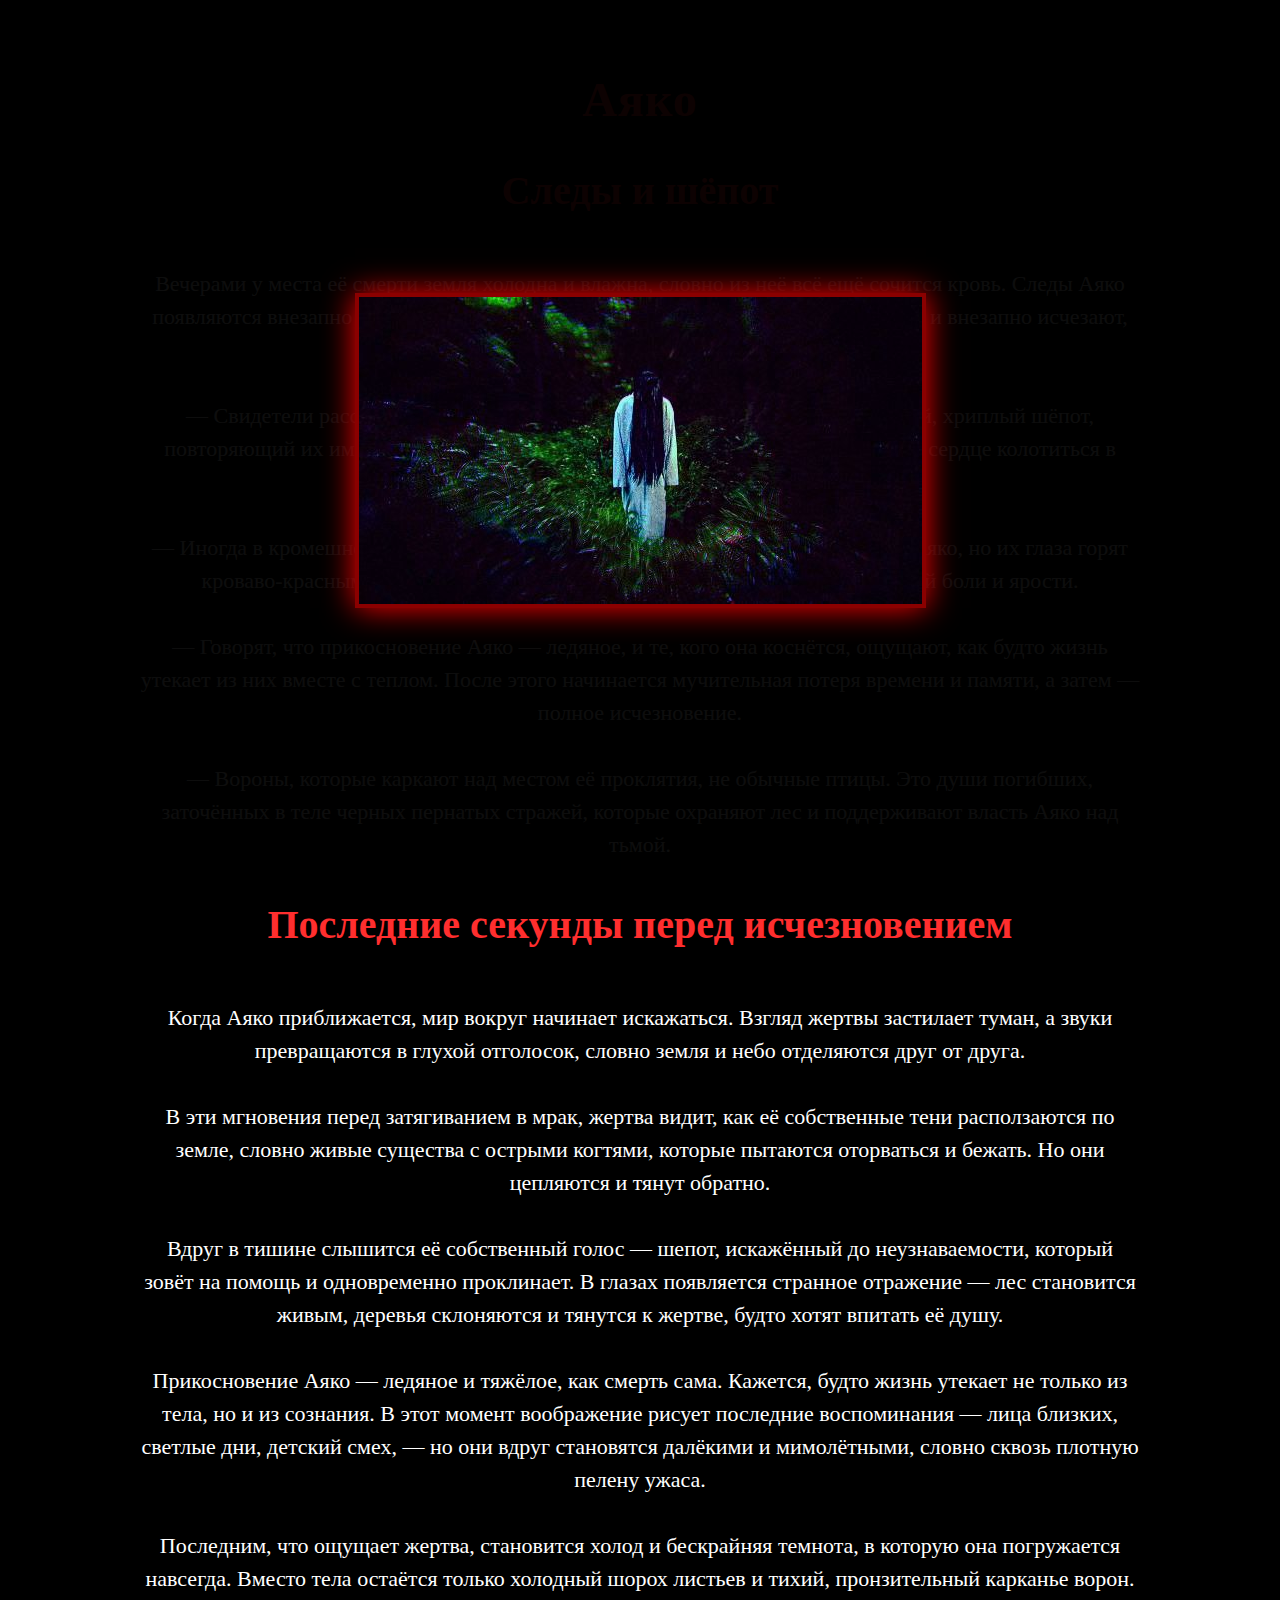
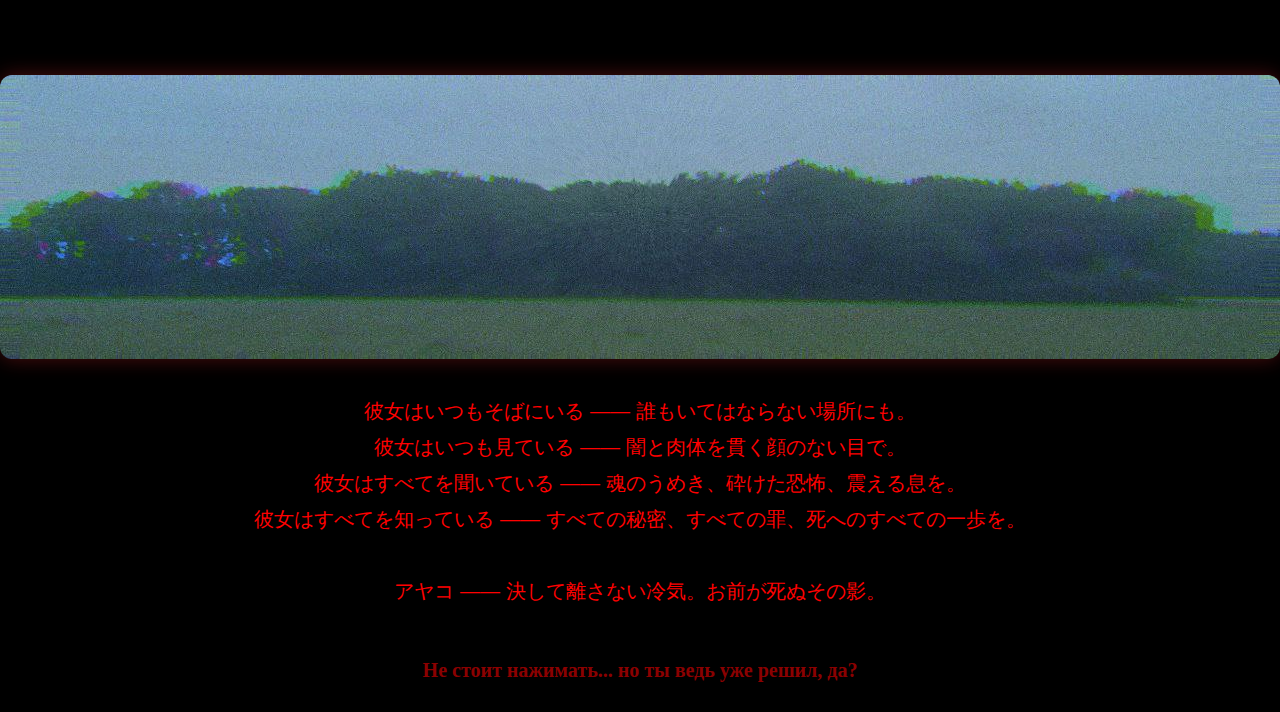
<file: AYAKO/ayako.html>
<!DOCTYPE html>
<html lang="ru">
<head>
  <meta charset="UTF-8" />
  <meta name="viewport" content="width=device-width, initial-scale=1.0" />
  <title>Аяко: Последние Секунды</title>
  <link rel="stylesheet" href="ayakocss.css" />
</head>
<body>
  <div class="container">
    <h1>Аяко</h1>

    <h2>Следы и шёпот</h2>
    <div class="text-block">
      Вечерами у места её смерти земля холодна и влажна, словно из неё всё ещё сочится кровь. Следы Аяко появляются внезапно — глубокие отпечатки босых ног, которые ведут вглубь леса и внезапно исчезают, будто она растворяется в воздухе.

      — Свидетели рассказывают, что её голос доносится сквозь шум ветра — тихий, хриплый шёпот, повторяющий их имена, пробуждающий самые мрачные страхи и заставляющий сердце колотиться в груди.

      — Иногда в кромешной тьме леса мелькают тени, которые повторяют движения Аяко, но их глаза горят кроваво-красным светом. Они не просто призраки — это отражения её вечной боли и ярости.

      — Говорят, что прикосновение Аяко — ледяное, и те, кого она коснётся, ощущают, как будто жизнь утекает из них вместе с теплом. После этого начинается мучительная потеря времени и памяти, а затем — полное исчезновение.

      — Вороны, которые каркают над местом её проклятия, не обычные птицы. Это души погибших, заточённых в теле черных пернатых стражей, которые охраняют лес и поддерживают власть Аяко над тьмой.
    </div>

    <h2>Последние секунды перед исчезновением</h2>
    <div class="text-block">
      Когда Аяко приближается, мир вокруг начинает искажаться. Взгляд жертвы застилает туман, а звуки превращаются в глухой отголосок, словно земля и небо отделяются друг от друга.

      В эти мгновения перед затягиванием в мрак, жертва видит, как её собственные тени расползаются по земле, словно живые существа с острыми когтями, которые пытаются оторваться и бежать. Но они цепляются и тянут обратно.

      Вдруг в тишине слышится её собственный голос — шепот, искажённый до неузнаваемости, который зовёт на помощь и одновременно проклинает. В глазах появляется странное отражение — лес становится живым, деревья склоняются и тянутся к жертве, будто хотят впитать её душу.

      Прикосновение Аяко — ледяное и тяжёлое, как смерть сама. Кажется, будто жизнь утекает не только из тела, но и из сознания. В этот момент воображение рисует последние воспоминания — лица близких, светлые дни, детский смех, — но они вдруг становятся далёкими и мимолётными, словно сквозь плотную пелену ужаса.

      Последним, что ощущает жертва, становится холод и бескрайняя темнота, в которую она погружается навсегда. Вместо тела остаётся только холодный шорох листьев и тихий, пронзительный карканье ворон.
    </div>
  </div>
  <img src="333.jpg" alt="Лес Аяко" class="ending-image" />
  <div class="japanese-quote">
  彼女はいつもそばにいる —— 誰もいてはならない場所にも。<br>
  彼女はいつも見ている —— 闇と肉体を貫く顔のない目で。<br>
  彼女はすべてを聞いている —— 魂のうめき、砕けた恐怖、震える息を。<br>
  彼女はすべてを知っている —— すべての秘密、すべての罪、死へのすべての一歩を。<br><br>
  アヤコ —— 決して離さない冷気。お前が死ぬその影。
</div>
<div class="mystery-link">
  <a href="#" onclick="document.getElementById('popup').style.display='block'">
    Не стоит нажимать... но ты ведь уже решил, да?
  </a>
</div>

<div id="popup" class="popup" onclick="this.style.display='none'">
  <img src="445.jpg" alt="Аяко" />
</div>

</body>
</html>
</file>
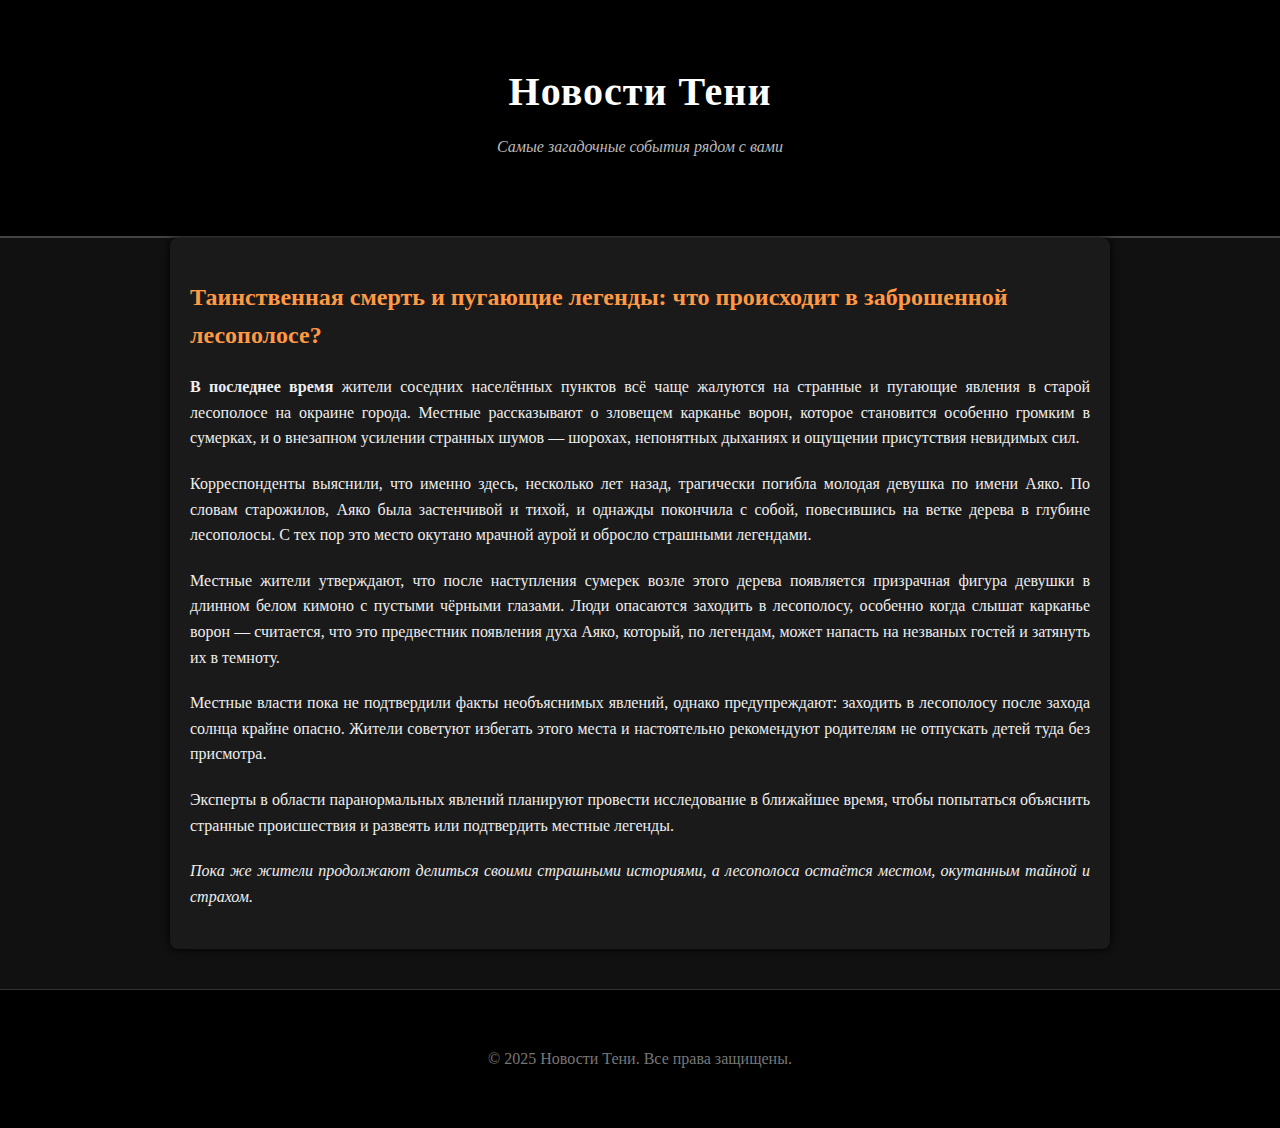
<file: news/inde.html>
<!DOCTYPE html>
<html lang="ru">
<head>
  <meta charset="UTF-8">
  <meta name="viewport" content="width=device-width, initial-scale=1">
  <title>Новости Тени</title>
  <link rel="stylesheet" href="styles.css">
</head>
<body>
  <header>
    <div class="container">
      <h1>Новости Тени</h1>
      <p class="tagline">Самые загадочные события рядом с вами</p>
    </div>
  </header>

  <main class="container">
    <article class="news-article">
      <h2>Таинственная смерть и пугающие легенды: что происходит в заброшенной лесополосе?</h2>
      <p><strong>В последнее время</strong> жители соседних населённых пунктов всё чаще жалуются на странные и пугающие явления в старой лесополосе на окраине города. Местные рассказывают о зловещем карканье ворон, которое становится особенно громким в сумерках, и о внезапном усилении странных шумов — шорохах, непонятных дыханиях и ощущении присутствия невидимых сил.</p>
      
      <p>Корреспонденты выяснили, что именно здесь, несколько лет назад, трагически погибла молодая девушка по имени Аяко. По словам старожилов, Аяко была застенчивой и тихой, и однажды покончила с собой, повесившись на ветке дерева в глубине лесополосы. С тех пор это место окутано мрачной аурой и обросло страшными легендами.</p>
      
      <p>Местные жители утверждают, что после наступления сумерек возле этого дерева появляется призрачная фигура девушки в длинном белом кимоно с пустыми чёрными глазами. Люди опасаются заходить в лесополосу, особенно когда слышат карканье ворон — считается, что это предвестник появления духа Аяко, который, по легендам, может напасть на незваных гостей и затянуть их в темноту.</p>
      
      <p>Местные власти пока не подтвердили факты необъяснимых явлений, однако предупреждают: заходить в лесополосу после захода солнца крайне опасно. Жители советуют избегать этого места и настоятельно рекомендуют родителям не отпускать детей туда без присмотра.</p>
      
      <p>Эксперты в области паранормальных явлений планируют провести исследование в ближайшее время, чтобы попытаться объяснить странные происшествия и развеять или подтвердить местные легенды.</p>
      
      <p><em>Пока же жители продолжают делиться своими страшными историями, а лесополоса остаётся местом, окутанным тайной и страхом.</em></p>
    </article>
  </main>

  <footer>
    <div class="container">
      <p>&copy; 2025 Новости Тени. Все права защищены.</p>
    </div>
  </footer>
</body>
</html>
</file>
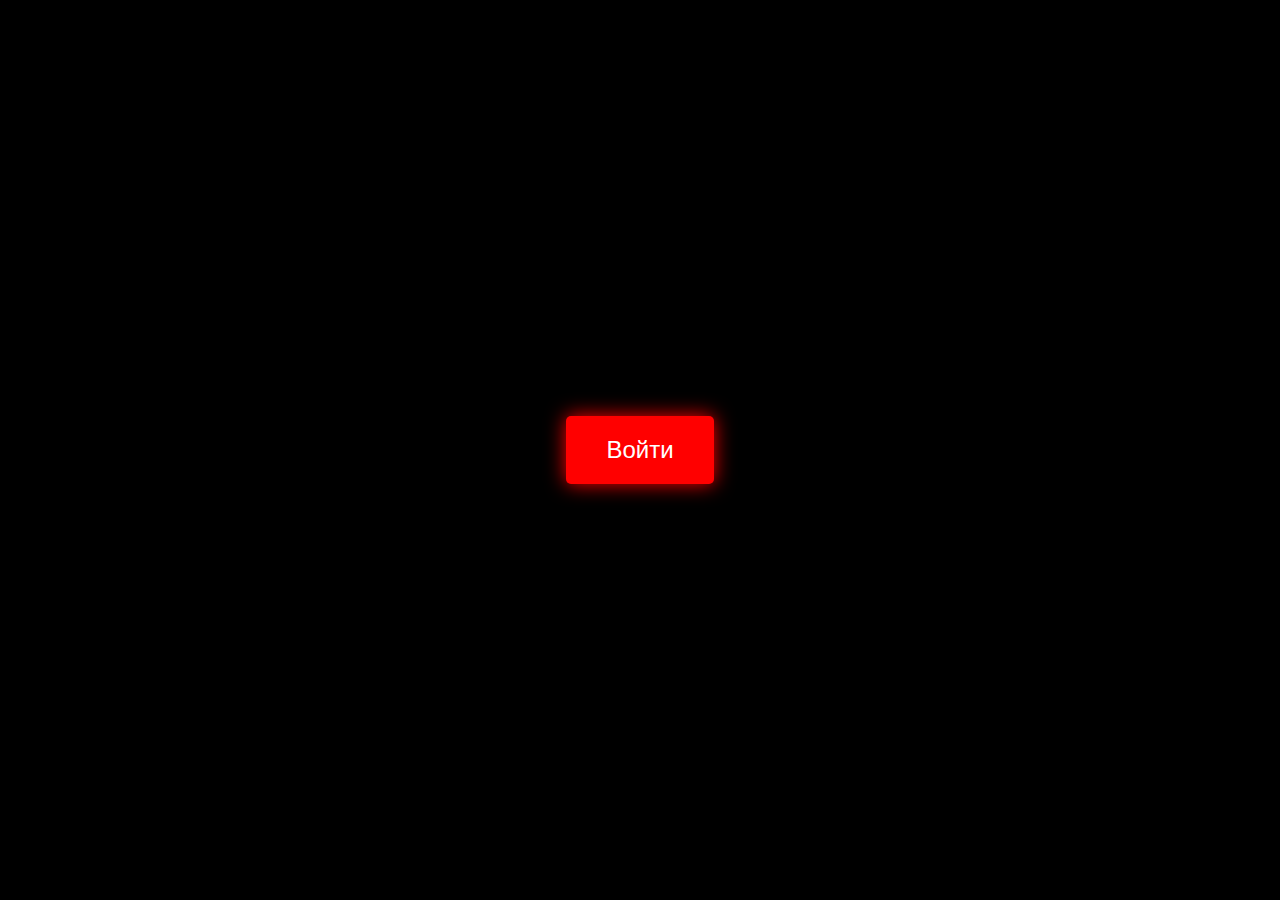
<file: photo/photo.html>
<!DOCTYPE html>
<html lang="ru">
<head>
  <meta charset="UTF-8" />
  <meta name="viewport" content="width=device-width, initial-scale=1.0"/>
  <title>Фотографии</title>
  <link rel="stylesheet" href="photos.css" />
</head>
<body>
  <div id="overlay">
    <button id="enter-button">Войти</button>
  </div>

  <audio id="creepy-audio" loop>
    <source src="999.mp3" type="audio/mpeg" />
    Ваш браузер не поддерживает аудио.
  </audio>

  <div class="container" style="display: none;">
    <div class="image-wrapper">
      <img src="777.jpg" alt="Фото 1" />
    </div>
    <div class="image-wrapper">
      <img src="888.jpg" alt="Фото 2" />
    </div>
    <div class="image-wrapper">
      <img src="000.jpg" alt="Фото 2" width="1200" height="400"/>
    </div>
  </div>

  <script>
    const enterBtn = document.getElementById('enter-button');
    const overlay = document.getElementById('overlay');
    const container = document.querySelector('.container');
    const audio = document.getElementById('creepy-audio');

    enterBtn.addEventListener('click', () => {
      overlay.style.display = 'none';
      container.style.display = 'block';
      audio.play();
    });
  </script>
</body>
</html>
</file>
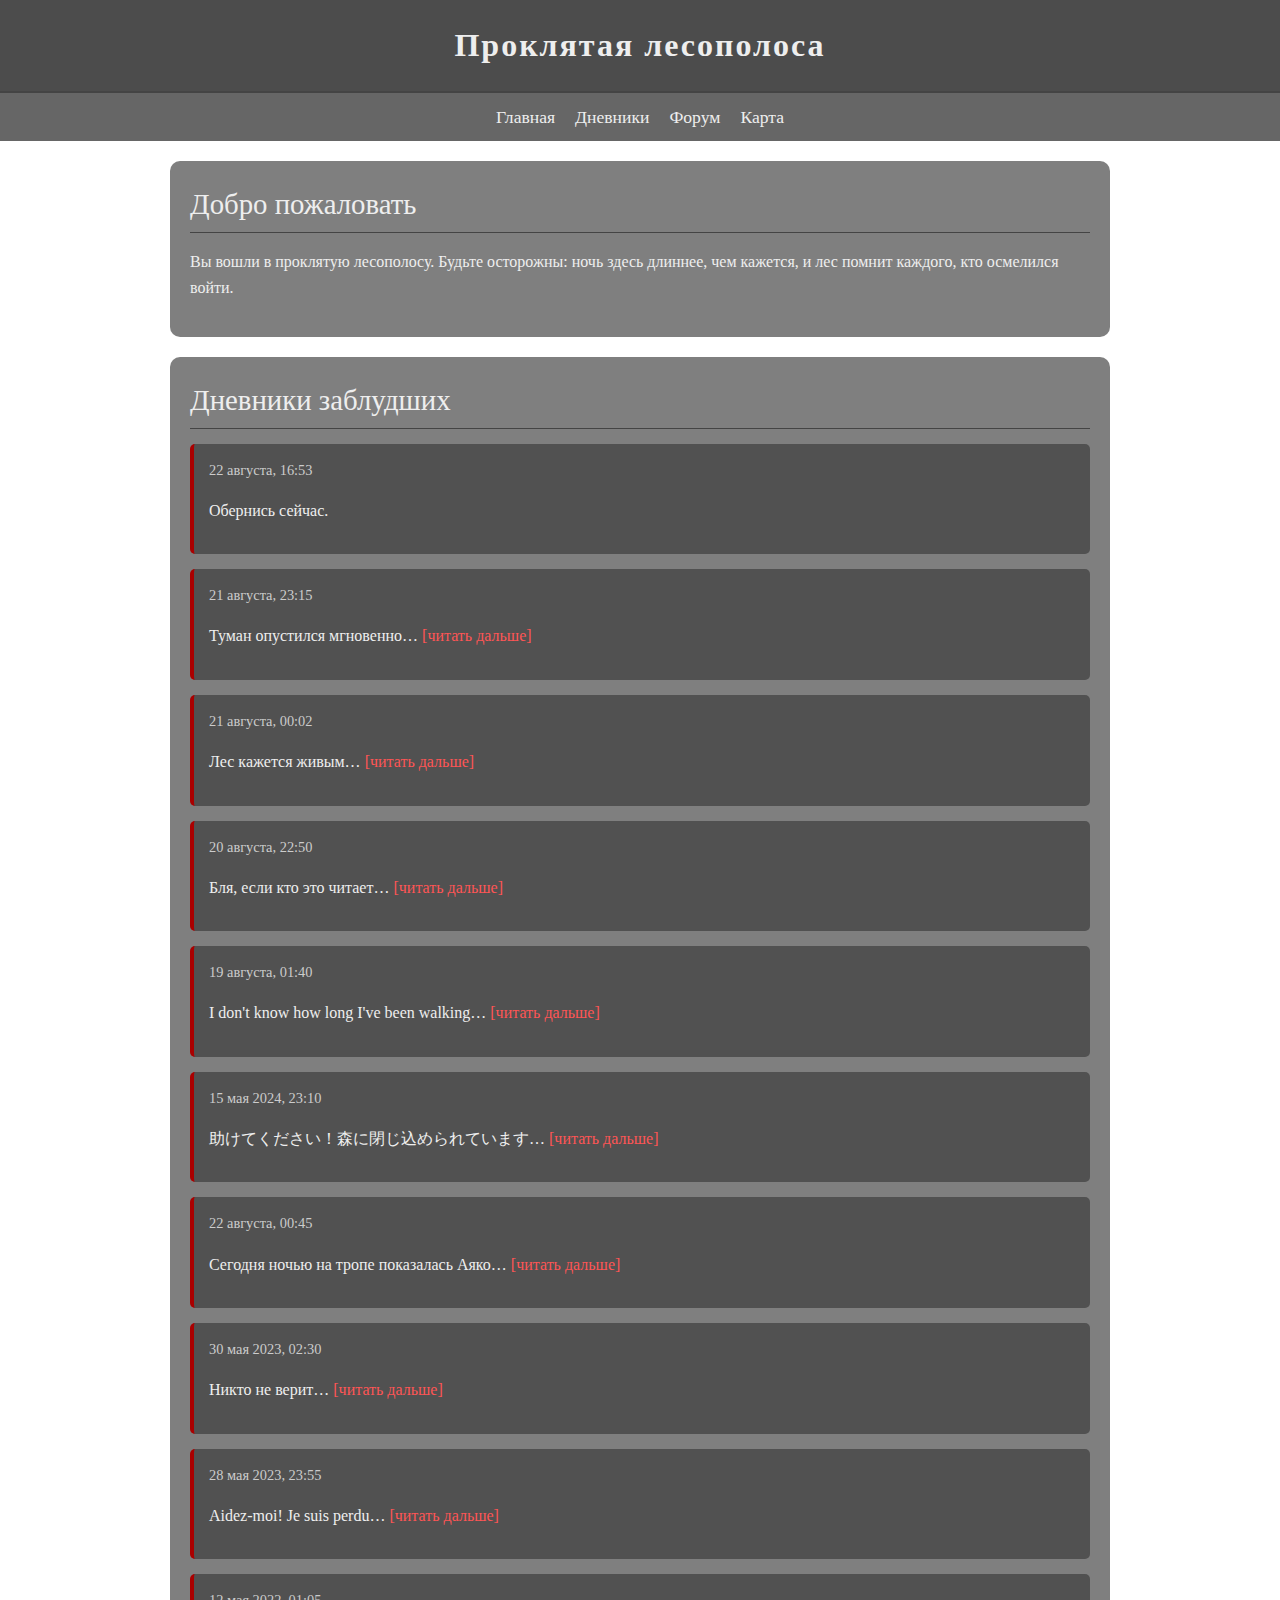
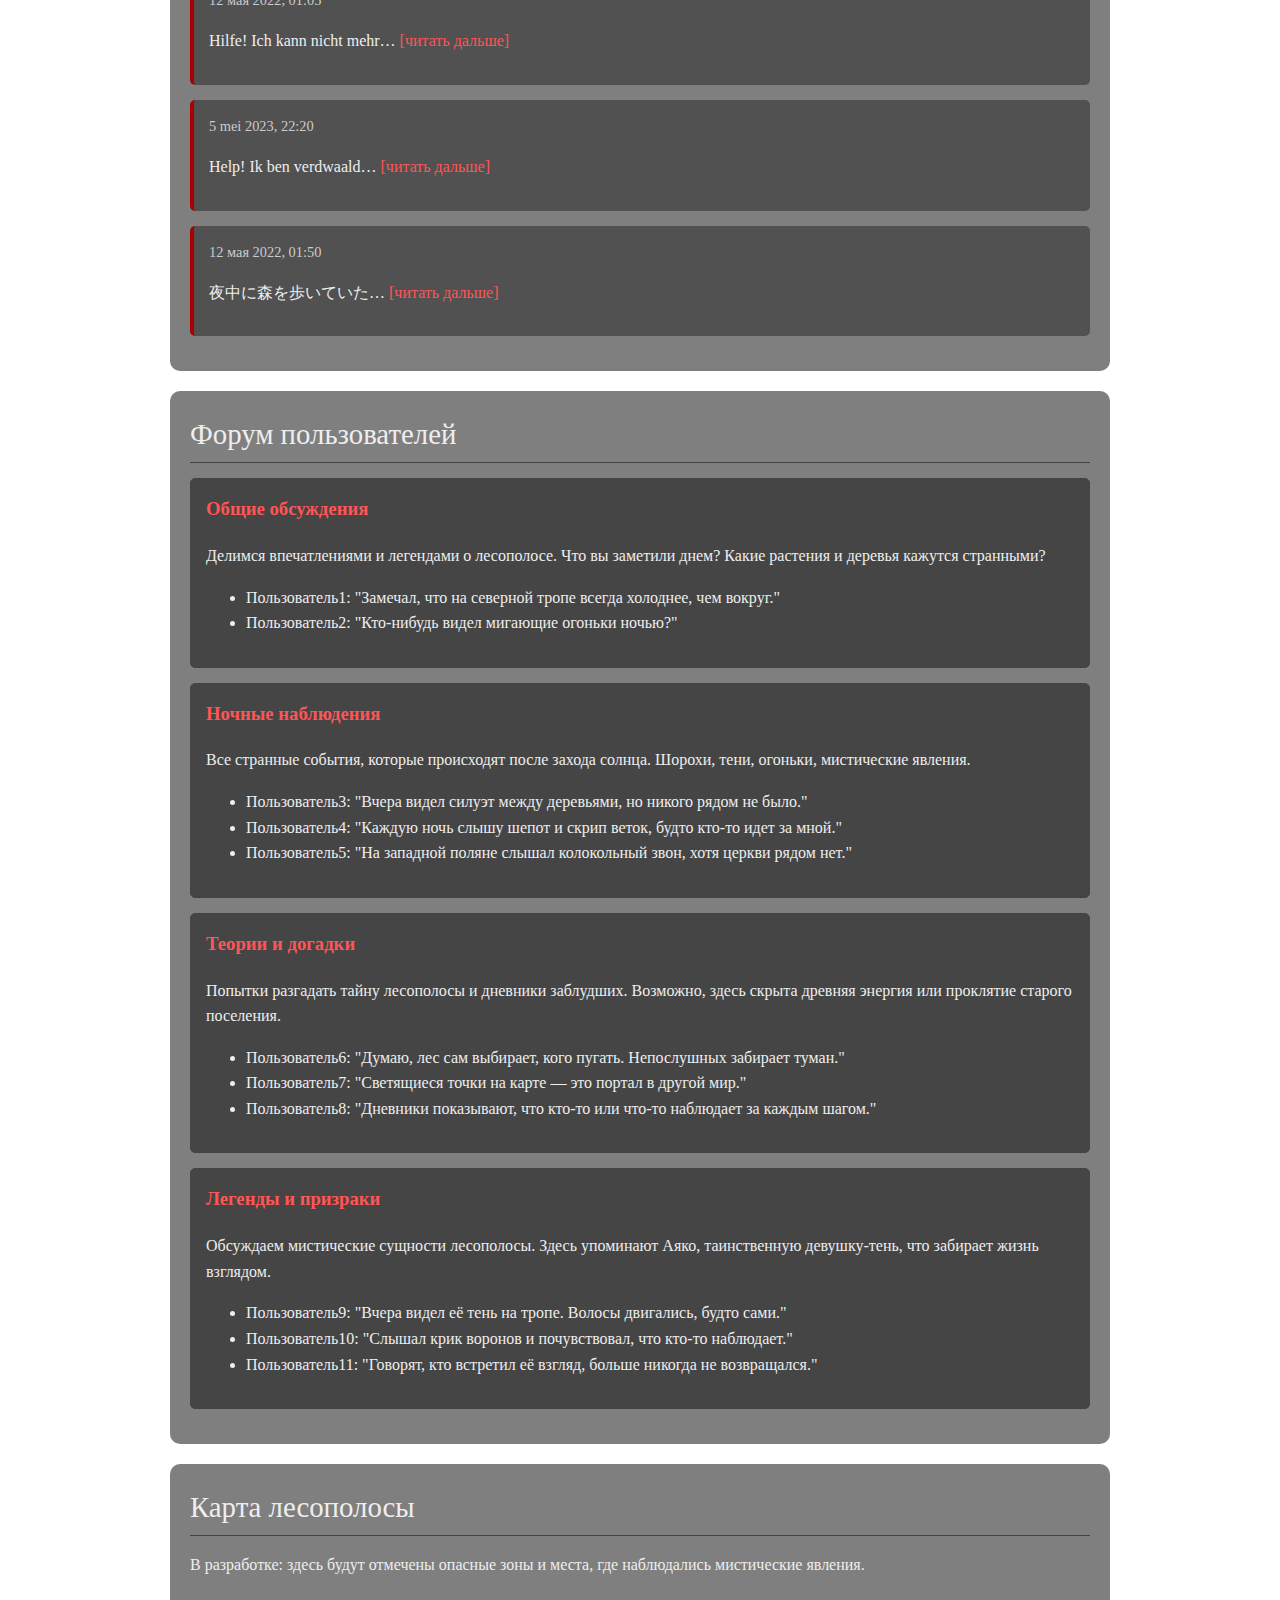
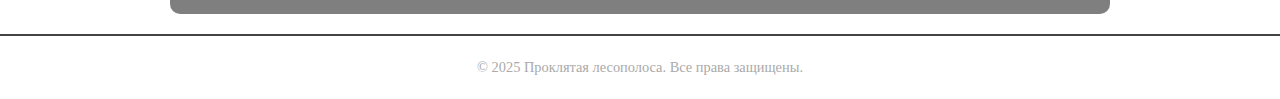
<file: news/forum/foruzm.html>
<!DOCTYPE html>
<html lang="ru">
<head>
  <meta charset="UTF-8">
  <meta name="viewport" content="width=device-width, initial-scale=1.0">
  <title>Проклятая лесополоса</title>
  <link rel="stylesheet" href="forumcss.css">
</head>
<body>
  <div id="fog"></div>

  <header>Проклятая лесополоса</header>

  <nav>
    <a href="#main">Главная</a>
    <a href="#diary">Дневники</a>
    <a href="#forum">Форум</a>
    <a href="#map">Карта</a>
  </nav>

  <main id="main">
    <div class="section-title">Добро пожаловать</div>
    <p>Вы вошли в проклятую лесополосу. Будьте осторожны: ночь здесь длиннее, чем кажется, и лес помнит каждого, кто осмелился войти.</p>
  </main>

 <main id="diary">
  <div class="section-title">Дневники заблудших</div>

     
   <div class="diary-entry" data-full="У меня одного сайт начал быть очень странным? Он почему-то делает мои фото, и как-то странно глючит.">
    <div class="entry-date">22 августа, 16:53</div>
    <p class="entry-preview">У меня одного… <span class="read-more">[читать дальше]</span></p>
  </div>  
  <!-- Дневник 1 -->
  <div class="diary-entry" data-full="Туман опустился мгновенно. Шорохи вокруг, но никого не видно. Вдалеке мерцают огоньки, будто кто-то наблюдает. Сердце бьётся учащённо, но шаги затихают сами собой.">
    <div class="entry-date">21 августа, 23:15</div>
    <p class="entry-preview">Туман опустился мгновенно… <span class="read-more">[читать дальше]</span></p>
  </div>

  <!-- Дневник 2 -->
  <div class="diary-entry" data-full="Лес кажется живым. Тени деревьев сгибаются и тянутся ко мне. Чувствую взгляд из тьмы. Ветер шепчет непонятные слова, а шаги отзываются эхом, которого нет.">
    <div class="entry-date">21 августа, 00:02</div>
    <p class="entry-preview">Лес кажется живым… <span class="read-more">[читать дальше]</span></p>
  </div>

  <!-- Дневник 3 — просьба о помощи на русском -->
  <div class="diary-entry" data-full="Бля, если кто это читает… я в лесу уже два дня. Помогите, пиздец, что-то движется вокруг, слышу шорохи и крики воронов. Не знаю, что делать.">
    <div class="entry-date">20 августа, 22:50</div>
    <p class="entry-preview">Бля, если кто это читает… <span class="read-more">[читать дальше]</span></p>
  </div>

  <!-- Дневник 4 — на английском -->
  <div class="diary-entry" data-full="I don't know how long I've been walking. Everything is dark, the trees whisper. Please, someone find me. I hear her, Ayako, every night.">
    <div class="entry-date">19 августа, 01:40</div>
    <p class="entry-preview">I don't know how long I've been walking… <span class="read-more">[читать дальше]</span></p>
  </div>

  <!-- Дневник 5 — на японском -->
  <div class="diary-entry" data-full="助けてください！森に閉じ込められています。木々の間から何かが私を見ています。カラスの鳴き声がどんどん大きくなってきます。">
    <div class="entry-date">15 мая 2024, 23:10</div>
    <p class="entry-preview">助けてください！森に閉じ込められています… <span class="read-more">[читать дальше]</span></p>
  </div>

  <!-- Дневник 6 — встреча с Аяко -->
  <div class="diary-entry" data-full="Сегодня ночью на тропе показалась Аяко. Тонкая тень с длинными чёрными волосами, лицо скрыто. Её глаза пустые, словно две дыры, и сердце будто замерло. Она скользит между деревьями, волосы двигаются сами по себе. Слышен крик воронов — значит, она рядом. Никто не выжил после того, как встретил её взгляд.">
    <div class="entry-date">22 августа, 00:45</div>
    <p class="entry-preview">Сегодня ночью на тропе показалась Аяко… <span class="read-more">[читать дальше]</span></p>
  </div>

  <!-- Дневник 7 — старая запись -->
  <div class="diary-entry" data-full="Никто не верит, но я видел фигуру ночью. Холодно, ветра нет, а она скользит сквозь деревья. Я пытался убежать, но ноги не слушались.">
    <div class="entry-date">30 мая 2023, 02:30</div>
    <p class="entry-preview">Никто не верит… <span class="read-more">[читать дальше]</span></p>
  </div>

  <!-- Дневник 8 — просьба на французском -->
  <div class="diary-entry" data-full="Aidez-moi! Je suis perdu dans la forêt. Les corbeaux crient et je sens une présence sombre derrière moi.">
    <div class="entry-date">28 мая 2023, 23:55</div>
    <p class="entry-preview">Aidez-moi! Je suis perdu… <span class="read-more">[читать дальше]</span></p>
  </div>

  <!-- Дневник 9 — отчаянная просьба на немецком -->
  <div class="diary-entry" data-full="Hilfe! Ich kann nicht mehr. Etwas verfolgt mich zwischen den Bäumen. Die Krähen schreien, und ich höre Schritte, die mir folgen.">
    <div class="entry-date">12 мая 2022, 01:05</div>
    <p class="entry-preview">Hilfe! Ich kann nicht mehr… <span class="read-more">[читать дальше]</span></p>
  </div>

  <!-- Дневник 10 — на голландском -->
  <div class="diary-entry" data-full="Help! Ik ben verdwaald in het bos. De schaduwen bewegen en de kraaien schreeuwen steeds harder. Ik voel iets volgen, maar ik zie niets.">
    <div class="entry-date">5 mei 2023, 22:20</div>
    <p class="entry-preview">Help! Ik ben verdwaald… <span class="read-more">[читать дальше]</span></p>
  </div>

  <!-- Дневник 11 — на японском, старая запись -->
  <div class="diary-entry" data-full="夜中に森を歩いていた。何かが私を見ているような気がして振り返ったら、影だけが動いていた。心臓が止まりそうだった。">
    <div class="entry-date">12 мая 2022, 01:50</div>
    <p class="entry-preview">夜中に森を歩いていた… <span class="read-more">[читать дальше]</span></p>
  </div>


</main>



  <main id="forum">
  <div class="section-title">Форум пользователей</div>

  <div class="forum-category">
    <h3>Общие обсуждения</h3>
    <p>Делимся впечатлениями и легендами о лесополосе. Что вы заметили днем? Какие растения и деревья кажутся странными?</p>
    <ul>
      <li>Пользователь1: "Замечал, что на северной тропе всегда холоднее, чем вокруг."</li>
      <li>Пользователь2: "Кто-нибудь видел мигающие огоньки ночью?"</li>
    </ul>
  </div>

  <div class="forum-category">
    <h3>Ночные наблюдения</h3>
    <p>Все странные события, которые происходят после захода солнца. Шорохи, тени, огоньки, мистические явления.</p>
    <ul>
      <li>Пользователь3: "Вчера видел силуэт между деревьями, но никого рядом не было."</li>
      <li>Пользователь4: "Каждую ночь слышу шепот и скрип веток, будто кто-то идет за мной."</li>
      <li>Пользователь5: "На западной поляне слышал колокольный звон, хотя церкви рядом нет."</li>
    </ul>
  </div>

  <div class="forum-category">
    <h3>Теории и догадки</h3>
    <p>Попытки разгадать тайну лесополосы и дневники заблудших. Возможно, здесь скрыта древняя энергия или проклятие старого поселения.</p>
    <ul>
      <li>Пользователь6: "Думаю, лес сам выбирает, кого пугать. Непослушных забирает туман."</li>
      <li>Пользователь7: "Светящиеся точки на карте — это портал в другой мир."</li>
      <li>Пользователь8: "Дневники показывают, что кто-то или что-то наблюдает за каждым шагом."</li>
    </ul>
  </div>
      
<div class="forum-category">
  <h3>Легенды и призраки</h3>
  <p>Обсуждаем мистические сущности лесополосы. Здесь упоминают Аяко, таинственную девушку-тень, что забирает жизнь взглядом.</p>
  <ul>
    <li>Пользователь9: "Вчера видел её тень на тропе. Волосы двигались, будто сами." </li>
    <li>Пользователь10: "Слышал крик воронов и почувствовал, что кто-то наблюдает." </li>
    <li>Пользователь11: "Говорят, кто встретил её взгляд, больше никогда не возвращался."</li>
  </ul>
</div>
      
</main>
    
    



   <main id="map">
    <div class="section-title">Карта лесополосы</div>
    <p>В разработке: здесь будут отмечены опасные зоны и места, где наблюдались мистические явления.</p>
  </main>

  <footer>
    © 2025 Проклятая лесополоса. Все права защищены.
  </footer>

 <!-- Контейнер для жутких надписей -->
<div id="creepy-message"></div>

  <script src="forumjs.js"></script>
</body>
</html>
</file>
<file: AYAKO/ayakocss.css>
/* style.css */
body {
  margin: 0;
  padding: 0;
  background-color: black;
  color: #ffffff;
  font-family: 'Georgia', serif;
  text-align: center;
}

.container {
  max-width: 1000px;
  margin: 0 auto;
  padding: 40px 20px;
}

h1 {
  color: #ff2e2e;
  font-size: 48px;
  margin-bottom: 20px;
  letter-spacing: 1px;
}

h2 {
  color: #ff2e2e;
  font-size: 40px;
  margin-top: 40px;
  margin-bottom: 20px;
}

.text-block {
  font-size: 22px;
  line-height: 1.5;
  color: #ffffff;
  white-space: pre-line;
  text-align: center;
}

.ending-image {
  margin-top: 40px;
  max-width: 100%;
  height: auto;
  border-radius: 12px;
  box-shadow: 0 0 20px rgba(255, 46, 46, 0.3);
}

.japanese-quote {
  color: red;
  text-align: center;
  font-size: 20px;
  margin-top: 30px;
  line-height: 1.8;
  font-family: "Yu Gothic", "Meiryo", sans-serif;
  max-width: 900px;
  margin-left: auto;
  margin-right: auto;
}

.mystery-link {
  text-align: center;
  margin-top: 50px;
  margin-bottom: 30px;
}

.mystery-link a {
  color: darkred;
  font-size: 20px;
  text-decoration: none;
  font-weight: bold;
  transition: color 0.3s ease;
}

.mystery-link a:hover {
  color: white;
  text-shadow: 0 0 10px red;
  cursor: pointer;
}

.popup {
  display: none;
  position: fixed;
  top: 0;
  left: 0;
  width: 100vw;
  height: 100vh;
  background: rgba(0, 0, 0, 0.95);
  display: flex;
  justify-content: center;
  align-items: center;
  z-index: 9999;
  cursor: pointer;
}

.popup img {
  max-width: 150vw;
  max-height: 150vh;
  object-fit: contain;
  border: 4px solid darkred;
  box-shadow: 0 0 30px red;
  transition: transform 0.4s ease;
}

.popup img:hover {
  transform: scale(1.02);
}


.small-creepy-image {
  width: 1200px;
  height: 300px;
  margin: 30px auto;
  display: block;
  box-shadow: 0 0 15px #700000;
}

.audio-player {
  margin-top: 30px;
  text-align: center;
}

.audio-label {
  font-size: 18px;
  color: #cc0000;
  margin-bottom: 10px;
  font-style: italic;
}

audio {
  width: 100%;
  max-width: 400px;
  filter: grayscale(100%) brightness(80%);
  border: 2px solid #cc0000;
  background-color: #1a1a1a;
  border-radius: 5px;
}
</file>
<file: news/styles.css>
body {
  margin: 0;
  font-family: 'Georgia', serif;
  background-color: #111;
  color: #eee;
  line-height: 1.6;
}

.container {
  width: 90%;
  max-width: 900px;
  margin: 0 auto;
  padding: 20px;
}

header {
  background: #000;
  color: #fff;
  padding: 40px 0;
  text-align: center;
  border-bottom: 2px solid #444;
}

header h1 {
  margin: 0;
  font-size: 2.5em;
  letter-spacing: 1px;
}

.tagline {
  margin-top: 10px;
  color: #bbb;
  font-style: italic;
}

main {
  background: #1a1a1a;
  margin-top: 20px;
  padding: 30px;
  border-radius: 8px;
  box-shadow: 0 0 10px #000;
}

.news-article h2 {
  color: #f94;
  margin-bottom: 20px;
}

.news-article p {
  margin-bottom: 20px;
  text-align: justify;
}

footer {
  background: #000;
  text-align: center;
  color: #777;
  padding: 20px 0;
  margin-top: 40px;
  border-top: 1px solid #333;
}
</file>
<file: photo/photos.css>
body {
  margin: 0;
  background-color: black;
  color: white;
  font-family: Arial, sans-serif;
}

#overlay {
  position: fixed;
  top: 0;
  left: 0;
  width: 100%;
  height: 100%;
  background: black;
  display: flex;
  align-items: center;
  justify-content: center;
  z-index: 1000;
}

#enter-button {
  padding: 20px 40px;
  font-size: 24px;
  background: red;
  color: white;
  border: none;
  cursor: pointer;
  border-radius: 5px;
  box-shadow: 0 0 20px red;
  transition: 0.3s;
}

#enter-button:hover {
  background: darkred;
  box-shadow: 0 0 30px crimson;
}

.container {
  padding: 40px 0;
  display: flex;
  flex-direction: column;
  align-items: center;
}

.image-block {
  border: 4px solid red;
  margin-bottom: 30px;
  max-width: 80%;
}

.image-block img {
  width: 100%;
  height: auto;
  display: block;
}

.image-wrapper {
  display: flex;
  justify-content: center;
  margin: 30px 0;
}

.image-wrapper img {
  width: 100%; /* можно изменить, например, 50% или 400px */
  max-width: 600px;
  height: auto;
  border: 3px solid #cc0000;
  box-shadow: 0 0 20px rgba(255, 0, 0, 0.3);
  transition: transform 0.3s ease;
}

.image-wrapper img:hover {
  transform: scale(1.05);
}
</file>
<file: news/forum/forumcss.css>
/* Общие стили */
body {
  margin: 0;
  font-family: 'Georgia', serif;
  background: url('https://images.unsplash.com/photo-1501700493788-24f0b6e1fbbf') no-repeat center center fixed;
  background-size: cover;
  color: #eee;
  line-height: 1.6;
}

header {
  background: rgba(0,0,0,0.7);
  padding: 20px;
  text-align: center;
  font-size: 2em;
  font-weight: bold;
  letter-spacing: 2px;
  border-bottom: 2px solid #444;
}

nav {
  background: rgba(0,0,0,0.6);
  display: flex;
  justify-content: center;
  gap: 20px;
  padding: 10px;
  font-size: 1.1em;
}

nav a {
  color: #eee;
  text-decoration: none;
  transition: 0.3s;
}

nav a:hover {
  color: #a00;
}

main {
  padding: 20px;
  max-width: 900px;
  margin: auto;
  background: rgba(0,0,0,0.5);
  border-radius: 10px;
  margin-top: 20px;
}

.section-title {
  font-size: 1.8em;
  margin-bottom: 10px;
  border-bottom: 1px solid #444;
  padding-bottom: 5px;
}

.diary-entry {
  background: rgba(50,50,50,0.6);
  margin: 15px 0;
  padding: 15px;
  border-left: 4px solid #a00;
  border-radius: 5px;
  transition: 0.3s;
}

.diary-entry:hover {
  background: rgba(70,30,30,0.7);
}

.entry-date {
  font-size: 0.9em;
  color: #ccc;
  margin-bottom: 5px;
}

.forum-category {
  margin: 15px 0;
  padding: 15px;
  border: 1px solid #444;
  border-radius: 5px;
  background: rgba(30,30,30,0.6);
}

.forum-category h3 {
  margin-top: 0;
  color: #f55;
}

footer {
  text-align: center;
  padding: 20px;
  margin-top: 20px;
  border-top: 2px solid #444;
  color: #aaa;
  font-size: 0.9em;
}

/* Анимация тумана */
#fog {
  position: fixed;
  top: 0;
  left: 0;
  width: 100%;
  height: 100%;
  pointer-events: none;
  background: url('https://images.unsplash.com/photo-1504384308090-c894fdcc538d') repeat;
  opacity: 0.2;
  animation: moveFog 60s linear infinite;
}

@keyframes moveFog {
  from { background-position: 0 0; }
  to { background-position: 1000px 0; }
}

.read-more {
  color: #f55;
  cursor: pointer;
}

#forest-map {
  position: relative;
  width: 100%;
  max-width: 800px;
  height: 400px;
  margin: 20px auto;
  background: rgba(0,50,0,0.7);
  border: 2px solid #444;
  border-radius: 5px;
}

.map-point {
  position: absolute;
  color: #f55;
  font-size: 1.5em;
  cursor: pointer;
  transition: transform 0.2s;
}

.map-point:hover {
  transform: scale(1.5);
}

#map-tooltip {
  display: none;
  position: absolute;
  background: rgba(0,0,0,0.8);
  color: #fff;
  padding: 10px;
  border-radius: 5px;
  max-width: 250px;
  font-size: 0.9em;
  z-index: 10;
  pointer-events: none;
}
</file>
